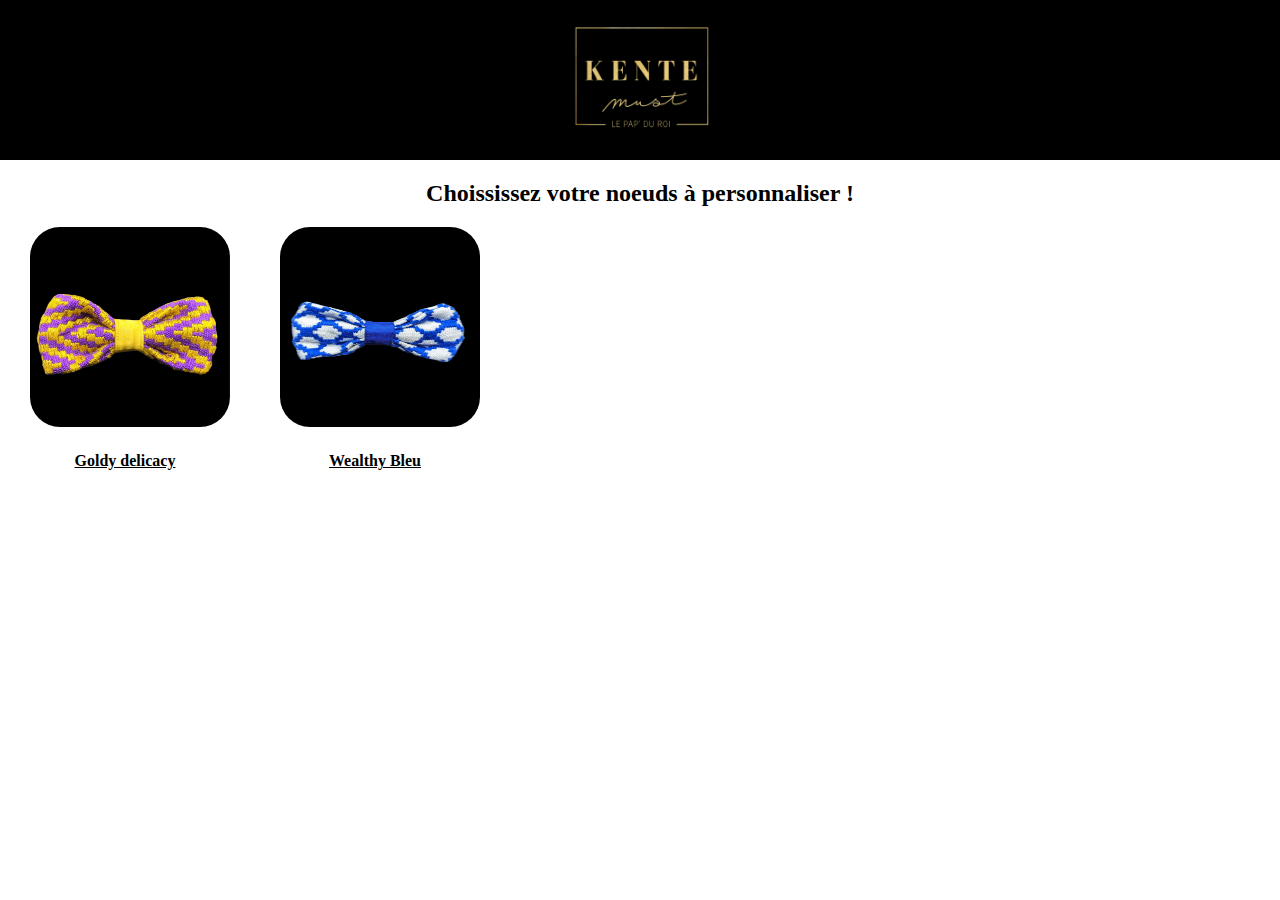
<file: index.html>
<!DOCTYPE html>
<html lang="en">
  <head>
    <meta charset="UTF-8" />
    <meta name="viewport" content="width=device-width, initial-scale=1.0" />
    <title>My Kentemust</title>
    <link rel="stylesheet" href="styles.css" />
  </head>
  <body>
    <header>
      <img class="headerImg" src="./Assets/logo.png" alt="logo Kentemust" />
    </header>
    <main>
      <h2 class="titre">Choississez votre noeuds à personnaliser !</h2>

      <div class="listArticles">
        <a href="./noeudPap1.html">
          <div class="Article">
            <img
              class="imgList"
              src="./Assets/Noeuds_pap_origine/noeud1.png"
              alt="Image 1"
            />
            <h4 class="nomArticle">Goldy delicacy</h4>
          </div>
        </a>

        <a href="./noeudPap2.html">
            <div class="Article">
              <img
                class="imgList"
                src="./Assets/Noeuds_pap_origine/noeud2.png"
                alt="Image 2"
              />
              <h4 class="nomArticle">Wealthy Bleu</h4>
            </div>
          </a>
      </div>
    </main>
  </body>
</html>
</file>
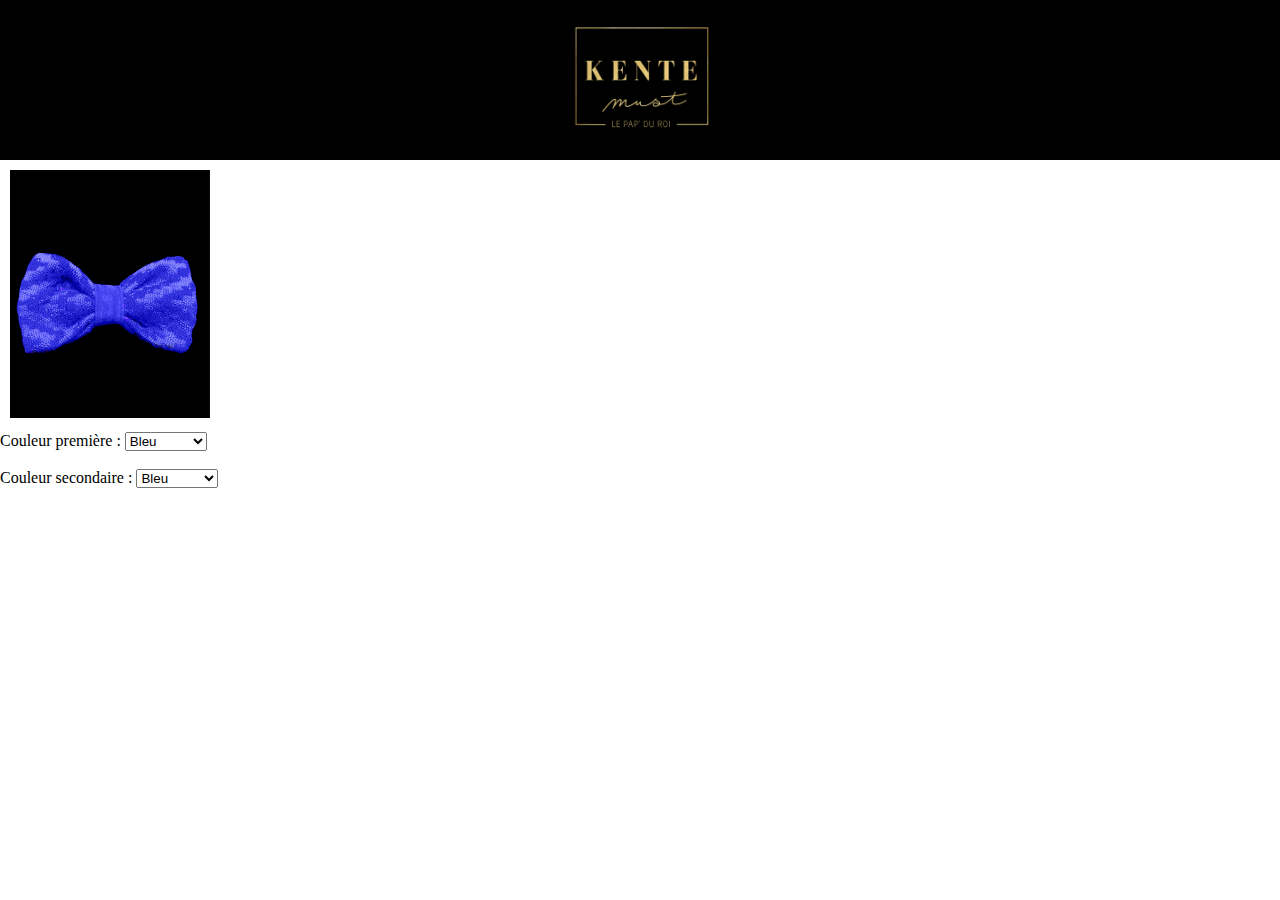
<file: noeudPap1.html>
<!DOCTYPE html>
<html lang="en">
  <head>
    <meta charset="UTF-8" />
    <meta name="viewport" content="width=device-width, initial-scale=1.0" />
    <title>MyKentemust</title>
    <link rel="stylesheet" href="styles.css" />
  </head>
  <body>
    <header>
      <a href="index.html">
        <img class="headerImg" src="./Assets/logo.png" alt="logo Kentemust" />
      </a>
    </header>

    <main>
      <div id="resultatNoeudPapillon">
        <img id="noeudPapillon" src="" alt="Nœud papillon personnalisé" />
      </div>

      <label for="selectCouleur1">Couleur première :</label>
      <select id="selectCouleur1">
        <option value="bleu">Bleu</option>
        <option value="bleuciel">Bleu Ciel</option>
        <option value="jaune">Jaune</option>
        <option value="terracotta">Terracotta</option>
        <option value="rose">Rose</option>
      </select>

      <br><br>

      <label for="selectCouleur2">Couleur secondaire :</label>
      <select id="selectCouleur2">
        <option value="bleu">Bleu</option>
        <option value="bleuciel">Bleu Ciel</option>
        <option value="jaune">Jaune</option>
        <option value="terracotta">Terracotta</option>
        <option value="rose">Rose</option>
      </select>
    </main>

    <script src="noeud1.js"></script>
  </body>
</html>
</file>
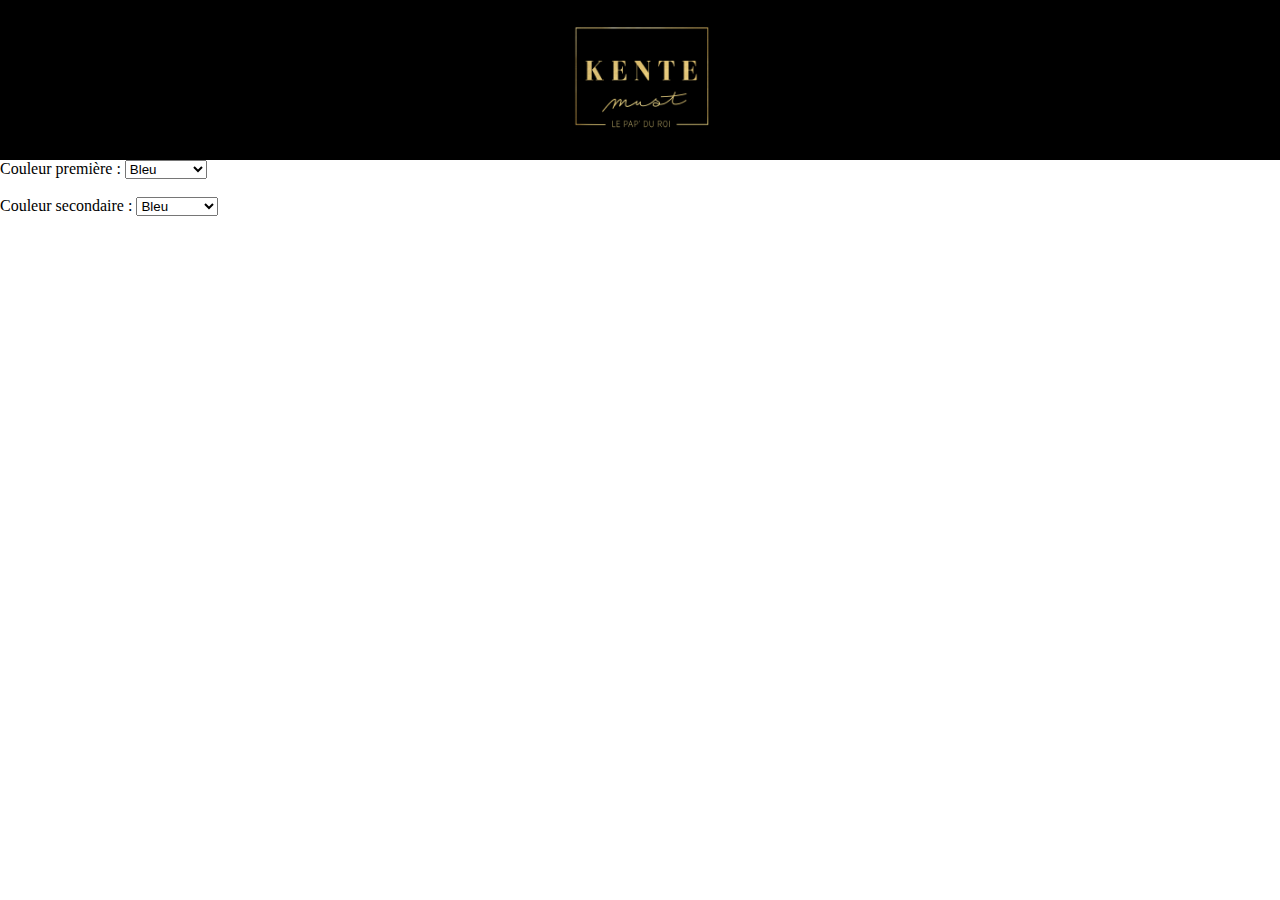
<file: noeudPap2.html>
<!DOCTYPE html>
<html lang="en">
  <head>
    <meta charset="UTF-8" />
    <meta name="viewport" content="width=device-width, initial-scale=1.0" />
    <title>MyKentemust</title>
    <link rel="stylesheet" href="styles.css" />
  </head>
  <body>
    <header>
      <a href="index.html">
        <img class="headerImg" src="./Assets/logo.png" alt="logo Kentemust" />
      </a>
    </header>

    <main>
      <div id="resultatNoeudPapillon">
        <img id="noeudPapillon" alt="Nœud papillon personnalisé" />
      </div>

      <label for="selectCouleur1">Couleur première :</label>
      <select id="selectCouleur1">
        <option value="bleu">Bleu</option>
        <option value="bleuciel">Bleu Ciel</option>
        <option value="jaune">Jaune</option>
        <option value="terracotta">Terracotta</option>
        <option value="rose">Rose</option>
      </select>

      <br><br>

      <label for="selectCouleur2">Couleur secondaire :</label>
      <select id="selectCouleur2">
        <option value="bleu">Bleu</option>
        <option value="bleuciel">Bleu Ciel</option>
        <option value="jaune">Jaune</option>
        <option value="terracotta">Terracotta</option>
        <option value="rose">Rose</option>
      </select>
    </main>

    <script src="noeud2.js"></script>
  </body>
</html>
</file>
<file: styles.css>
body, html {
    margin: 0;
    padding: 0;
    width: 100%;
  }
  
  header {
    background-color: black;
    width: 100%;
    text-align: center;
    padding: 20px 0; 
  }

  
  .headerImg {
    width: 155px;
    height: auto; 
  }

  .titre {
    text-align: center;
  }
  
  .imgList {
    width: 200px;
    height: 200px;
    margin-left: 10px;
    border-radius: 15%;
  }
  
  .Article {
    width: fit-content;
    text-align: center;
    text-decoration: underline;
    margin-right: 20px;
    margin-left: 20px;
  }

  .listArticles {
    flex-wrap: wrap;
    width: 100%;
    display: flex;
    flex-direction: row;
  }
  
  a {
    text-decoration: none;
    color: black;
  }

  .resultatNoeudPapillon {
    align-items: center;
  }
  
  /* Media queries pour les écrans plus petits */
  @media (max-width: 768px) {
    header {
      padding: 10px 0; /* Ajustez l'espace en haut et en bas pour les écrans plus petits */
    }
  
    .imgList {
      max-width: 100%; /* Les images occupent 100% de la largeur du conteneur pour les écrans plus petits */
    }
  }
</file>
